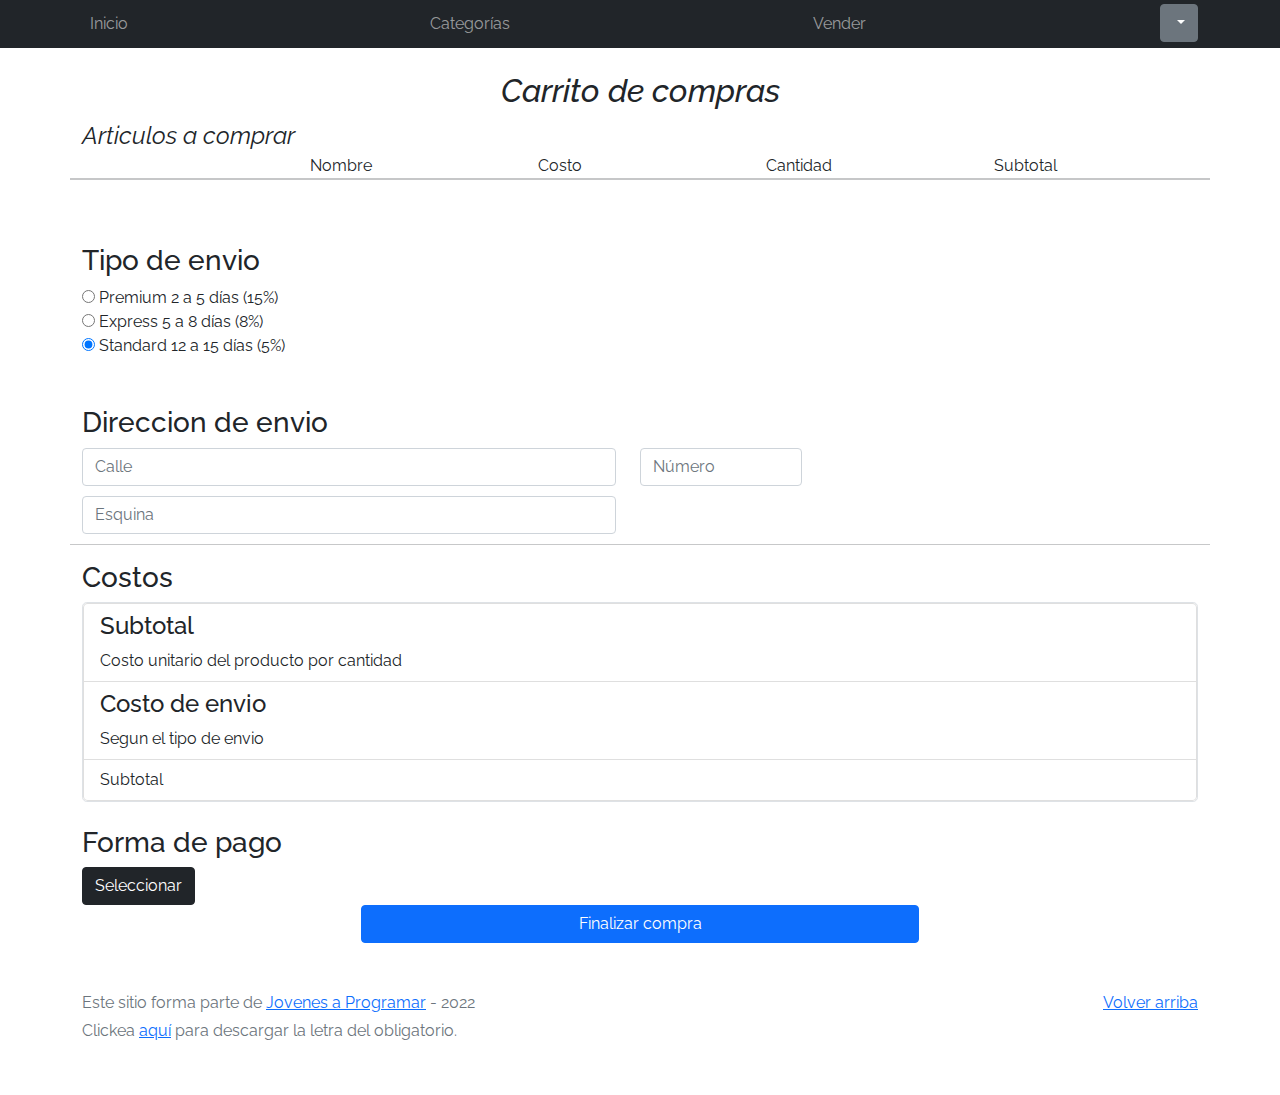
<file: cart.html>
<!DOCTYPE html>
<html lang="es">

<head>
  <meta http-equiv="Content-Type" content="text/html; charset=UTF-8">
  <meta name="viewport" content="width=device-width, initial-scale=1, shrink-to-fit=no">
  <title>eMercado - Todo lo que busques está aquí</title>
  <link href="https://fonts.googleapis.com/css?family=Raleway:300,300i,400,400i,700,700i,900,900i" rel="stylesheet">
  <link href="css/bootstrap.min.css" rel="stylesheet">
  <link href="css/font-awesome.min.css" rel="stylesheet">
  <link href="css/styles.css" rel="stylesheet">
</head>

<body>
  <nav class="navbar navbar-expand-lg navbar-dark bg-dark p-1">
    <div class="container">
      <button class="navbar-toggler" type="button" data-bs-toggle="collapse" data-bs-target="#navbarNav"
        aria-controls="navbarNav" aria-expanded="false" aria-label="Toggle navigation">
        <span class="navbar-toggler-icon"></span>
      </button>
      <div class="collapse navbar-collapse" id="navbarNav">
        <ul class="navbar-nav w-100 justify-content-between">
          <li class="nav-item">
            <a class="nav-link" href="index.html">Inicio</a>
          </li>
          <li class="nav-item">
            <a class="nav-link" href="categories.html">Categorías</a>
          </li>
          <li class="nav-item">
            <a class="nav-link" href="sell.html">Vender</a>
          </li>
            <li class="nav-item">
              <div class="dropdown">
                <button class="btn btn-secondary dropdown-toggle" type="button" id="nombredeusuario" data-bs-toggle="dropdown" aria-expanded="false">
                </button>
                <ul class="dropdown-menu" aria-labelledby="dropdownMenuButton1">
                  <li><a class="dropdown-item" href="cart.html">Mi carrito</a></li>
                  <li><a class="dropdown-item" href="my-profile.html">Mi Perfil</a></li>
                  <li><a class="dropdown-item" onclick="cerrarsesion()" href="login.html">Cerrar Sesion</a></li>
                </ul>
              </div>
            </li>
        </ul>
      </div>
    </div>
  </nav>
  <main>
    <div class="container">
      <div>
        <br>
        <h3 class="text-center fs-2 fst-italic">Carrito de compras</h3>
        <div class="fst-italic fs-4">Articulos a comprar</div>
        <div class="row">
          <div class="col"></div>
          <div class="col"> Nombre</div>
          <div class="col"> Costo</div>
          <div class="col"> Cantidad</div>
          <div class="col"> Subtotal</div>
          <hr class=" border border-1 border-dark">
        </div>
        <div class="row"id="carrito"></div>
      </div>
      <br>
      <br>
      <div class="envios" id="envio">
        <h3>Tipo de envio</h3>
        <input type="radio" name="envio" id="premium" class="envios" onclick="calcularenvio()" >
        <label for="envio">Premium 2 a 5 días (15%)</label>
        <br>
        <input type="radio" name="envio" id="express" class="envios" onclick="calcularenvio()">
        <label for="envio">Express 5 a 8 días (8%)</label>
        <br>
        <input type="radio" name="envio" id="standard" class="envios" checked onclick="calcularenvio()">
        <label for="envio">Standard 12 a 15 días (5%)</label>
        <br>
        <br>
        <form id="form" class="row mt-4 needs-validation" novalidate>
          <h3>Direccion de envio</h3>
          <div class="row">
            <div class="col-md-6"> 
              <input type="text" name="calle" placeholder="Calle" size="40" class="form-control" id="calle1" required> 
              <div class="invalid-feedback">
                Debe ingresar una Calle.
              </div>
            </div>
            <br><br>
            <div class="col-md-2 "> 
              <input type="text" name="numero" placeholder="Número" class="form-control" id="numdecalle" required> 
              <div class="invalid-feedback">
                Debe ingresar un Número de puerta.
              </div>
            </div>
          </div>
          <br>
          <div class="row">
            <div class="col-md-6"> 
              <input type="text" name="Esquina" placeholder="Esquina" class="form-control" size="40" id="calle2" required>
              <div class="invalid-feedback">
                Debe ingresar una Esquina.
              </div>
            </div>
          </div>
          <br><br>
          <hr>
          <div>
            <h3>Costos</h3>
            <div class="border rounded-3 cont">
              <div class="list-group-item"><h4>Subtotal</h4>Costo unitario del producto por cantidad
                <span id="subtotalabajo" class="float-end"></span>
              </div>
              <div class="list-group-item">
                <h4>Costo de envio</h4>Segun el tipo de envio
                <span id="costodeenvio" class="float-end"></span>
              </div>
              <div class="list-group-item">
                <div>Subtotal <div id="total" class="float-end"></div></div> 
              </div>
            </div>
          </div> 
          <div>
            <br>
            <h3>Forma de pago</h3>
          </div>
          <div class="d-flex justify-content-start">
            <button type="button" class="btn btn-dark" data-bs-toggle="modal" data-bs-target="#modalTerminos" id="terminosButton" >Seleccionar</button>
          </div>
            <div class="invalid-feedback">
              Debe seleccionar un metodo de pago.
            </div>
            <span class= "text-danger" id="spanprueba"></span>
            <div class="modal fade" id="modalTerminos" tabindex="-1" aria-hidden="true">
              <div class="modal-dialog">
                <div class="modal-content">
                  <div class="modal-header">
                    <h1 class="modal-title fs-5 fw-bold">Forma de pago</h1>
                  </div>
                  <div class="modal-body">
                    <input type="radio" name="formadepago" id="credito">
                    <label for="credito"> Tarjeta de crédito</label>
                    <hr>
                    <div class="row">
                      <div class="col">Número de tarjeta</div>
                       <div class="col">Código de seg.</div>
                      </div>
                      <div class="row">
                        <div class="col-md-6">
                          <input type="text" name="campo" id="ndetarjeta" placeholder="XXXX-XXXX-XXXX-XXXX" class="form-control" required>
                          <div class="invalid-feedback">
                            Debe ingresar Número de tarjeta.
                          </div>
                        </div>
                        <div class="col-md-6"> 
                          <input type="text" name="campo" id="codigodeseg" placeholder="CVV" class="form-control" required>
                          <div class="invalid-feedback">
                            Debe ingresar CVV.
                          </div>
                        </div>
                      </div>
                      <div class="row">
                        <div class="col-md-2">Vencimiento</div>
                      </div>
                      <div class="row">
                        <div class="col-md-6"> 
                          <input type="text" name="campo" id="venc" placeholder="MM/AA" class="form-control" required>
                        </div>
                      </div>
                      <br>
                      <input type="radio" name="formadepago" id="transfe">
                      <label for="formadepago">Transferencia bancaria</label>
                      <hr>
                      <div class="row">
                        <div class="col">Número  de cuenta</div>
                        <div class="row">
                          <div class="col-md-6">
                            <input type="text" name="campo2" id="cuenta" class="form-control" required>
                            <div class="invalid-feedback">
                              Debe ingresar una Cuenta
                            </div>
                          </div>
                      </div>
                    </div>
              </div>
              <div class="modal-footer">
                <div class="form-check">
                  <button type="button" class="btn btn-primary" data-bs-dismiss="modal" id="close">Cerrar</button>
                </div>
              </div>
            </div>
          </div>
        </div>
      <div class="d-flex justify-content-center" >
        <button class="btn btn-primary col-md-6" type="submit" id="finalizarcompra">Finalizar compra</button>
      </div>
    </form>
    </div>
    </div>
  </main>
  <footer class="text-muted">
    <div class="container">
      <p class="float-end">
        <a href="#">Volver arriba</a>
      </p>
      <p>Este sitio forma parte de <a href="https://jovenesaprogramar.edu.uy/" target="_blank">Jovenes a Programar</a> -
        2022</p>
      <p>Clickea <a target="_blank" href="Letra.pdf">aquí</a> para descargar la letra del obligatorio.</p>
    </div>
  </footer>
  <div id="spinner-wrapper">
    <div class="lds-ring">
      <div></div>
      <div></div>
      <div></div>
      <div></div>
    </div>
  </div>
  <script src="js/bootstrap.bundle.min.js"></script>
  <script src="js/init.js"></script>
  <script src="js/cart.js"></script>
</body>

</html>
</file>
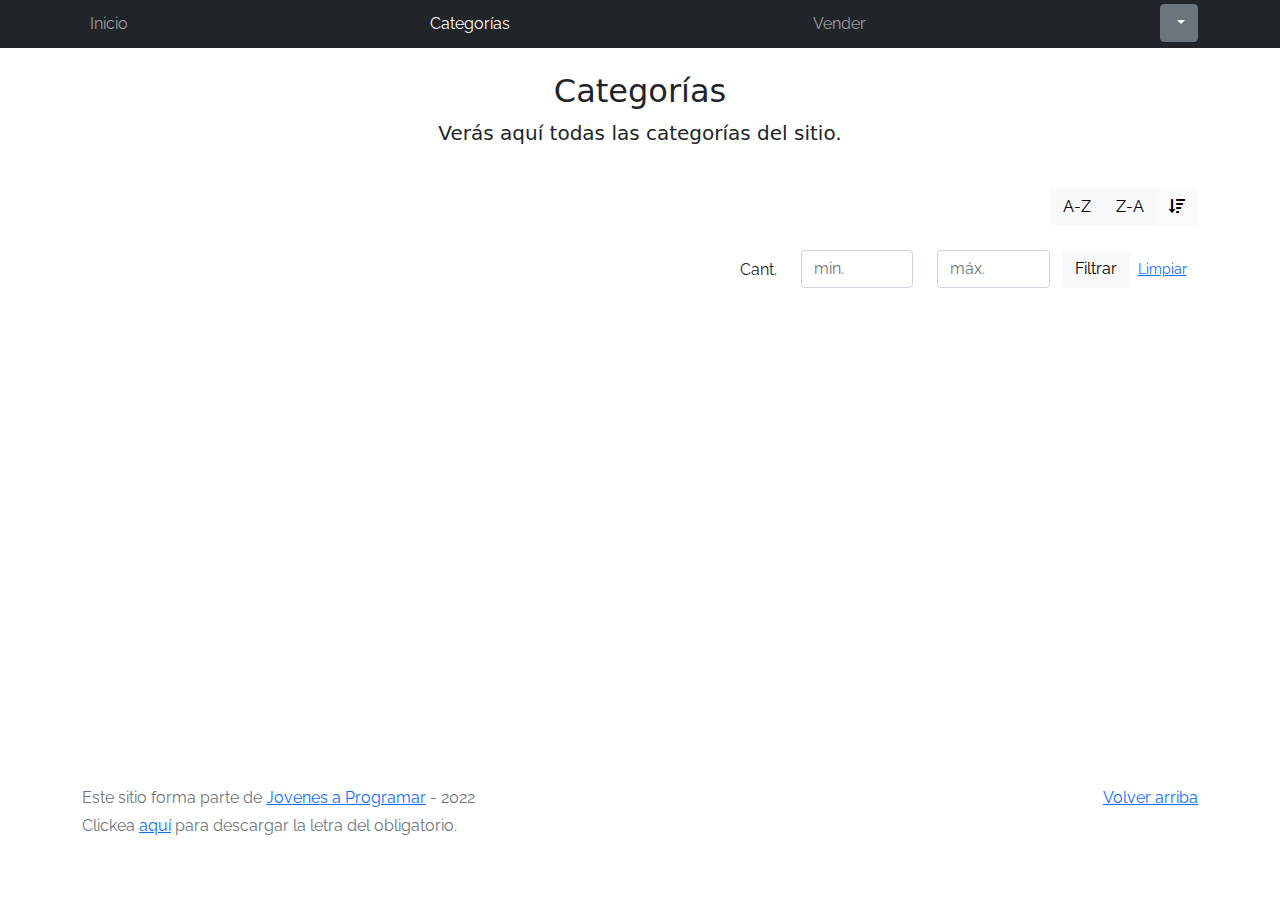
<file: categories.html>
<!DOCTYPE html>
<html lang="es">

<head>
  <meta http-equiv="Content-Type" content="text/html; charset=UTF-8">
  <meta name="viewport" content="width=device-width, initial-scale=1, shrink-to-fit=no">
  <title>eMercado - Todo lo que busques está aquí</title>

  <link href="https://fonts.googleapis.com/css?family=Raleway:300,300i,400,400i,700,700i,900,900i" rel="stylesheet">
  <link href="css/font-awesome.min.css" rel="stylesheet">
  <link href="css/bootstrap.min.css" rel="stylesheet">
  <link href="css/styles.css" rel="stylesheet">
</head>

<body>
  <nav class="navbar navbar-expand-lg navbar-dark bg-dark p-1">
    <div class="container">
      <button class="navbar-toggler" type="button" data-bs-toggle="collapse" data-bs-target="#navbarNav"
        aria-controls="navbarNav" aria-expanded="false" aria-label="Toggle navigation">
        <span class="navbar-toggler-icon"></span>
      </button>
      <div class="collapse navbar-collapse" id="navbarNav">
        <ul class="navbar-nav w-100 justify-content-between">
          <li class="nav-item">
            <a class="nav-link" href="index.html">Inicio</a>
          </li>
          <li class="nav-item">
            <a class="nav-link active" href="categories.html">Categorías</a>
          </li>
          <li class="nav-item">
            <a class="nav-link" href="sell.html">Vender</a>
          </li>
          <li class="nav-item">
            <div class="dropdown">
              <button class="btn btn-secondary dropdown-toggle" type="button" id="nombredeusuario" data-bs-toggle="dropdown" aria-expanded="false">
              </button>
              <ul class="dropdown-menu" aria-labelledby="dropdownMenuButton1">
                <li><a class="dropdown-item" href="cart.html">Mi carrito</a></li>
                <li><a class="dropdown-item" href="my-profile.html">Mi Perfil</a></li>
                <li><a class="dropdown-item" onclick="cerrarsesion()" href="login.html">Cerrar Sesion</a></li>
              </ul>
            </div>
          </li>
        </ul>
      </div>
    </div>
  </nav>
  <main class="pb-5">
    <div class="text-center p-4">
      <h2>Categorías</h2>
      <p class="lead">Verás aquí todas las categorías del sitio.</p>
    </div>
    <div class="container">
      <div class="row">
        <div class="col text-end">
          <div class="btn-group btn-group-toggle mb-4" data-bs-toggle="buttons">
            <input type="radio" class="btn-check" name="options" id="sortAsc">
            <label class="btn btn-light" for="sortAsc">A-Z</label>
            <input type="radio" class="btn-check" name="options" id="sortDesc">
            <label class="btn btn-light" for="sortDesc">Z-A</label>
            <input type="radio" class="btn-check" name="options" id="sortByCount" checked>
            <label class="btn btn-light" for="sortByCount"><i class="fas fa-sort-amount-down mr-1"></i></label>
          </div>
        </div>
      </div>
      <div class="row">
        <div class="col-lg-6 offset-lg-6 col-md-12 mb-1 container">
          <div class="row container p-0 m-0">
            <div class="col">
              <p class="font-weight-normal text-end my-2">Cant.</p>
            </div>
            <div class="col">
              <input class="form-control" type="number" placeholder="min." id="rangeFilterCountMin">
            </div>
            <div class="col">
              <input class="form-control" type="number" placeholder="máx." id="rangeFilterCountMax">
            </div>
            <div class="col-3 p-0">
              <div class="btn-group" role="group">
                <button class="btn btn-light btn-block" id="rangeFilterCount">Filtrar</button>
                <button class="btn btn-link btn-sm" id="clearRangeFilter">Limpiar</button>
              </div>
            </div>
          </div>
        </div>
      </div>
      <div class="row">
        <div class="list-group" id="cat-list-container">
        </div>
      </div>
    </div>
  </main>
  <footer class="text-muted">
    <div class="container">
      <p class="float-end">
        <a href="#">Volver arriba</a>
      </p>
      <p>Este sitio forma parte de <a href="https://jovenesaprogramar.edu.uy/" target="_blank">Jovenes a Programar</a> -
        2022</p>
      <p>Clickea <a target="_blank" href="Letra.pdf">aquí</a> para descargar la letra del obligatorio.</p>
    </div>
  </footer>
  <div id="spinner-wrapper">
    <div class="lds-ring">
      <div></div>
      <div></div>
      <div></div>
      <div></div>
    </div>
  </div>
  <script src="js/bootstrap.bundle.min.js"></script>
  <script src="js/init.js"></script>
  <script src="js/categories.js"></script>
</body>

</html>
</file>
<file: css/styles.css>
.jumbotron,
.card-body,
.container,
.site-header {
  font-family: 'Raleway', serif !important;
}

.jumbotron .display-4 {
  font-weight: bold;
}

nav a {
  text-decoration: none;
}

.bd-placeholder-img {
  font-size: 1.125rem;
  text-anchor: middle;
  -webkit-user-select: none;
  -moz-user-select: none;
  -ms-user-select: none;
  user-select: none;
}

@media (min-width: 768px) {
  .bd-placeholder-img-lg {
    font-size: 3.5rem;
  }
}

.jumbotron {
  height: 50vh;
  padding: 5em inherit;
  margin-bottom: 0;
  background-color: #53C0FB;
  background: url('../img/cover_back.png');
  background-size: cover;
  background-position: center;
  background-repeat: no-repeat;
  color: black;
  font-weight: bold;
}

@media (min-width: 768px) {
  .jumbotron {
    padding-top: 6rem;
    padding-bottom: 6rem;
  }
}

.jumbotron p:last-child {
  margin-bottom: 0;
}

.jumbotron-heading {
  font-weight: 300;
}

.jumbotron .container {
  max-width: 40rem;
  background-color: rgba(255, 255, 255, 0.5);
  border-radius: 10px;
  text-shadow: 1px 1px 2px grey;
}

.jumbotron .lead {
  font-size: 38px;
}

footer {
  padding-top: 3rem;
  padding-bottom: 3rem;
}

footer p {
  margin-bottom: .25rem;
}

.site-header a {
  color: white;
  transition: ease-in-out color .15s;
}

.site-header .dropdown-menu a {
  color: black;
}

.dropzone {
  border: 2px dashed #0087F7;
  border-radius: 5px;
  background: white;
}

.img-fit {
  max-height: 100%;
}

.alert {
  position: fixed;
  top: 80px;
  width: 50%;
  left: 50%;
  transform: translate(-50%, 0);
}

.lds-ring {
  display: inline-block;
  position: relative;
  width: 64px;
  height: 64px;
  top: 50%;
  left: 50%;
}

.cursor-active {
  cursor: pointer;
}

.left {
  float: left;
  padding: 4px;
  background-color: rgba(255, 255, 255, 0.5);
}

.lds-ring div {
  box-sizing: border-box;
  display: block;
  position: absolute;
  width: 51px;
  height: 51px;
  margin: 6px;
  border: 6px solid #fff;
  border-radius: 50%;
  animation: lds-ring 1.2s cubic-bezier(0.5, 0, 0.5, 1) infinite;
  border-color: #fff transparent transparent transparent;
}

.lds-ring div:nth-child(1) {
  animation-delay: -0.45s;
}

.lds-ring div:nth-child(2) {
  animation-delay: -0.3s;
}

.lds-ring div:nth-child(3) {
  animation-delay: -0.15s;
}

@keyframes lds-ring {
  0% {
    transform: rotate(0deg);
  }

  100% {
    transform: rotate(360deg);
  }
}

.signin {
  width: 100%;
  max-width: 330px;
  padding: 15px;
  margin: auto;
}

#spinner-wrapper {
  position: fixed;
  background-color: rgba(0, 0, 0, 0.5);
  width: 100%;
  height: 100%;
  top: 0;
  left: 0;
  z-index: 1021;
  display: none;
}

main {
  min-height: calc(100vh - 210px);
}

a.custom-card,
a.custom-card:hover {
  color: inherit;
  text-decoration: inherit;
}

.checked {
  color: orange;
}
</file>
